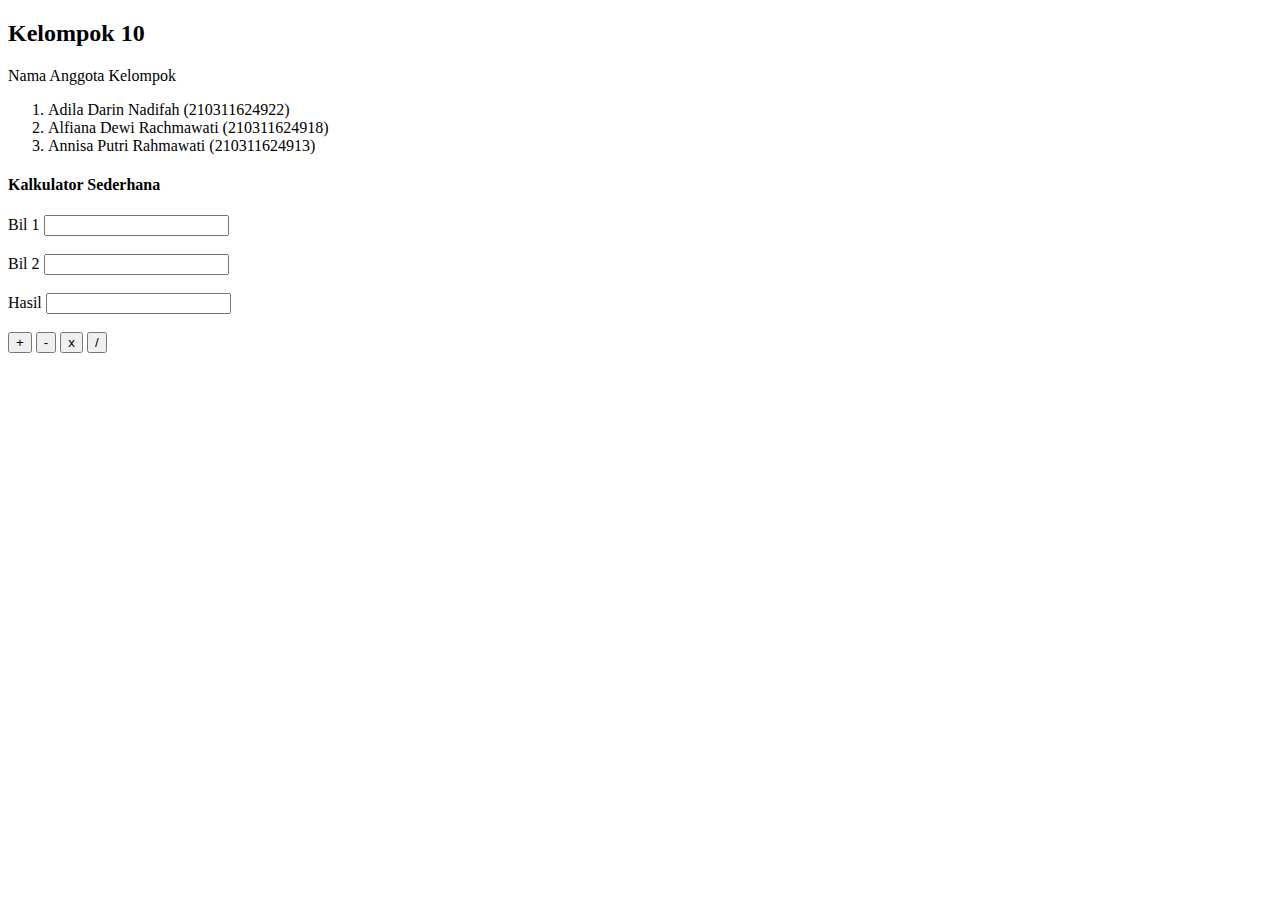
<file: Javascript_Kelompok10_Adila Darin-Alfiana Dewi-Annisa Putri.html>
<!DOCTYPE html>
<html>
<head>
<body>
<h2> Kelompok 10 </h2>
<p> Nama Anggota Kelompok </p>
<ol>
	<li>Adila Darin Nadifah (210311624922)</li>
	<li>Alfiana Dewi Rachmawati (210311624918)</li>
	<li>Annisa Putri Rahmawati (210311624913)</li>
</ol>
<h4> Kalkulator Sederhana </h4>

<form action="/action_page.php">
  <label for="bil1">Bil 1</label>
  <input type="text" id="bil1" name="bil1"><br><br>
  <label for="bil2">Bil 2</label>
  <input type="text" id="bil2" name="bil2"><br><br>
  <label for="hasil">Hasil</label>
  <input type="text" id="hasil" name="hasil"><br><br>
</form> 

<button onclick="myFunction()">+</button>
<button onclick="myFunction1()">-</button>
<button onclick="myFunction2()">x</button>
<button onclick="myFunction3()">/</button>

<script text="text/javascript">
function myFunction (){
bil1=eval(document.getElementById("bil1").value);
bil2=eval(document.getElementById("bil2").value);
hasil=bil1+bil2;
document.getElementById("hasil").value=hasil;
}
function myFunction1 (){
bil1=eval(document.getElementById("bil1").value);
bil2=eval(document.getElementById("bil2").value);
hasil=bil1-bil2;
document.getElementById("hasil").value=hasil;
}
function myFunction2 (){
bil1=eval(document.getElementById("bil1").value);
bil2=eval(document.getElementById("bil2").value);
hasil=bil1*bil2;
document.getElementById("hasil").value=hasil;
}
function myFunction3 (){
bil1=eval(document.getElementById("bil1").value);
bil2=eval(document.getElementById("bil2").value);
hasil=bil1/bil2;
document.getElementById("hasil").value=hasil;
}
</script>
</head>
</body>
</html>
</file>
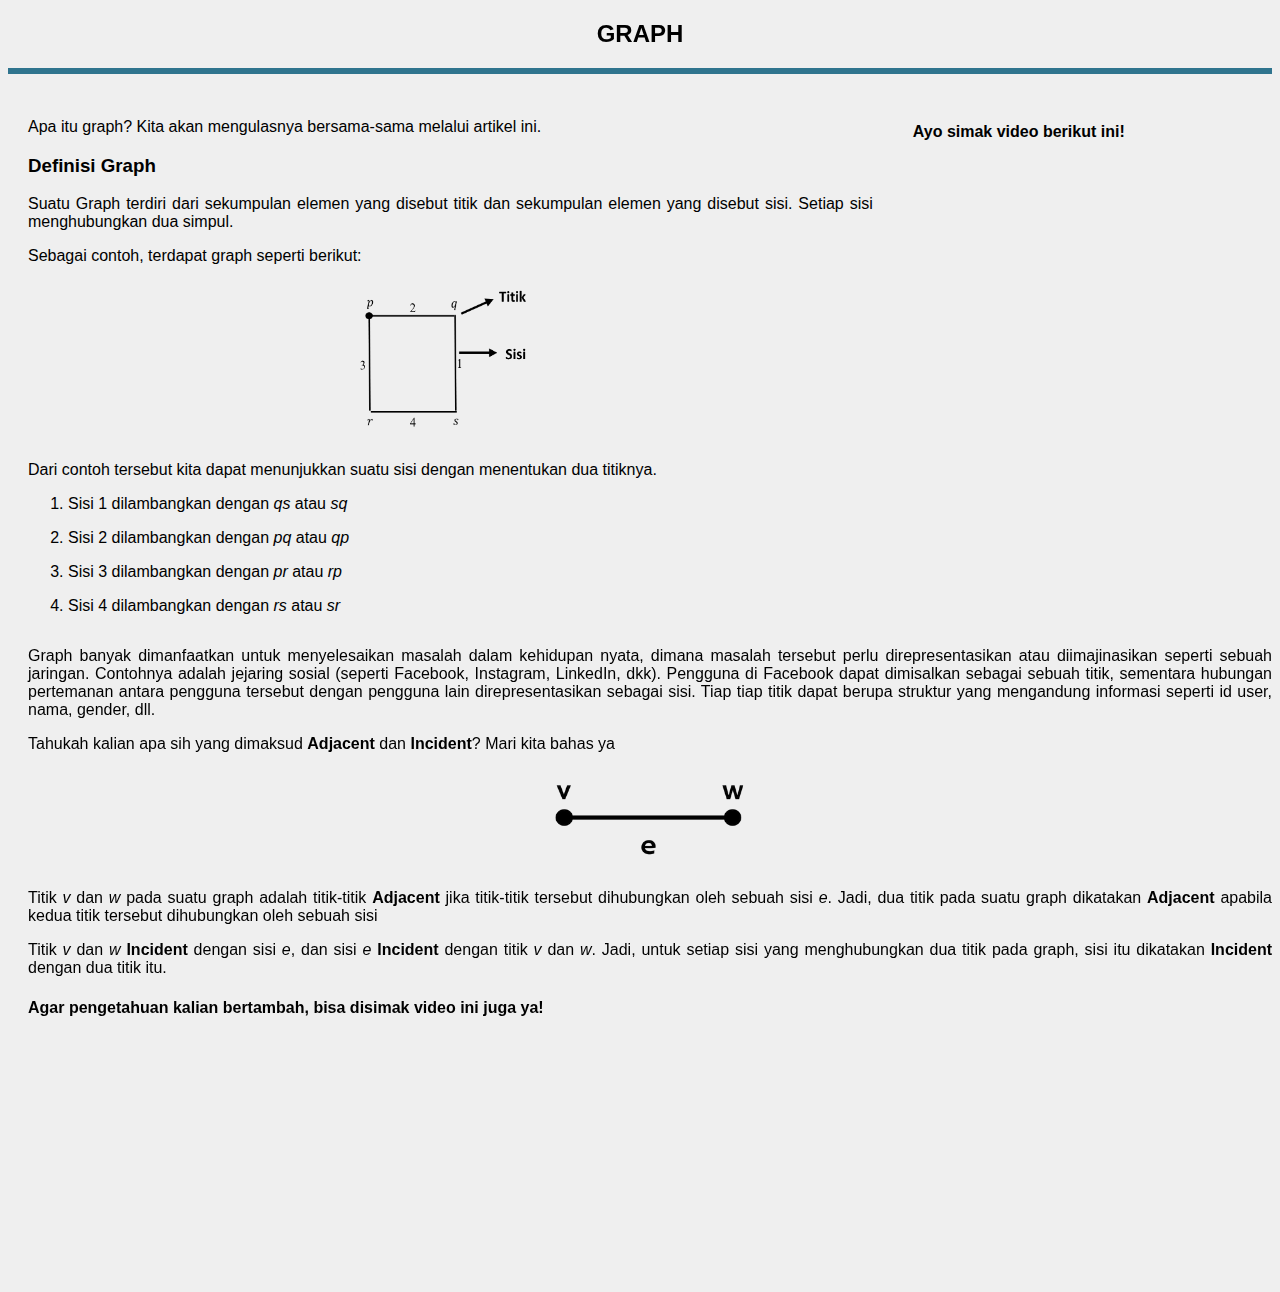
<file: Materi Graph.htm>
<!DOCTYPE html>
<html lang="en">
<head>
<meta charset="utf-8">
<meta name="viewport" content="width=device-width, initial-scale=1">
<title>MathNet.</title>
<link rel="stylesheet" href="Materi Graph.css">
</head>
<body>
	<h2> GRAPH</h2>
	<hr align="center" size="8" color="#2F748E" noshade>
	<div class="row">
		<div class="column side">
		<p> Apa itu graph? Kita akan mengulasnya bersama-sama melalui artikel ini.</p>
		<h3>Definisi Graph</h3>
		<p>Suatu Graph terdiri dari sekumpulan elemen yang disebut titik dan sekumpulan elemen yang disebut sisi. Setiap sisi menghubungkan dua simpul.</p>
		<p>Sebagai contoh, terdapat graph seperti berikut:</p>
		<center> <img src="img/Graph2 (1).png" width="200" height="160"></center>
		<p>Dari contoh tersebut kita dapat menunjukkan suatu sisi dengan menentukan dua titiknya.
			<ol>
				<p><li> Sisi 1 dilambangkan dengan <i>qs</i> atau <i>sq</i></li></p>
				<p><li> Sisi 2 dilambangkan dengan <i>pq</i> atau <i>qp</i></li></p>
				<p><li> Sisi 3 dilambangkan dengan <i>pr</i> atau <i>rp</i></li></p>
				<p><li> Sisi 4 dilambangkan dengan <i>rs</i> atau <i>sr</i></li></p>
			</ol>
		</p>
		</div>

		<div class="column right">
			<h4>Ayo simak video berikut ini!</h4>
			<iframe width="350" height="200" src="https://www.youtube.com/embed/C7YrMRdLkqo?si=0RLVG4P6fc7EVcA8" title="YouTube video player" frameborder="0" allow="accelerometer; autoplay; clipboard-write; encrypted-media; gyroscope; picture-in-picture; web-share" allowfullscreen>
			</iframe>
		</div>

		<div class="footer">
		<p>Graph banyak dimanfaatkan untuk menyelesaikan masalah dalam kehidupan nyata, dimana masalah tersebut perlu direpresentasikan atau diimajinasikan seperti sebuah jaringan. Contohnya adalah jejaring sosial (seperti Facebook, Instagram, LinkedIn, dkk). Pengguna di Facebook dapat dimisalkan sebagai sebuah titik, sementara hubungan pertemanan antara pengguna tersebut dengan pengguna lain direpresentasikan sebagai sisi. Tiap tiap titik dapat berupa struktur yang mengandung informasi seperti id user, nama, gender, dll.</p>
		<p>Tahukah kalian apa sih yang dimaksud <strong>Adjacent</strong> dan <strong>Incident</strong>? Mari kita bahas ya</p>
		<center><img src="img/Graph.png" width="200" height="100"></center>
		<p>Titik <i>v</i> dan <i>w</i> pada suatu graph adalah titik-titik <strong>Adjacent</strong> jika titik-titik tersebut dihubungkan oleh sebuah sisi <i>e</i>. Jadi, dua titik pada suatu graph dikatakan <strong>Adjacent</strong> apabila kedua titik tersebut dihubungkan oleh sebuah sisi</p>
		<p> Titik <i>v</i> dan <i>w</i> <strong>Incident</strong> dengan sisi <i>e</i>, dan sisi <i>e</i> <strong>Incident</strong> dengan titik <i>v</i> dan <i>w</i>. Jadi, untuk setiap sisi yang menghubungkan dua titik pada graph, sisi itu dikatakan <strong>Incident</strong> dengan dua titik itu. </p>
		<h4>Agar pengetahuan kalian bertambah, bisa disimak video ini juga ya!</h4>
			<iframe width="350" height="200" src="https://www.youtube.com/embed/hlHWguJVAdU?si=y5DWZE1nH37GrXFg" title="YouTube video player" frameborder="0" allow="accelerometer; autoplay; clipboard-write; encrypted-media; gyroscope; picture-in-picture; web-share" allowfullscreen>
			</iframe>
		</div>

</body>
</html>
</file>
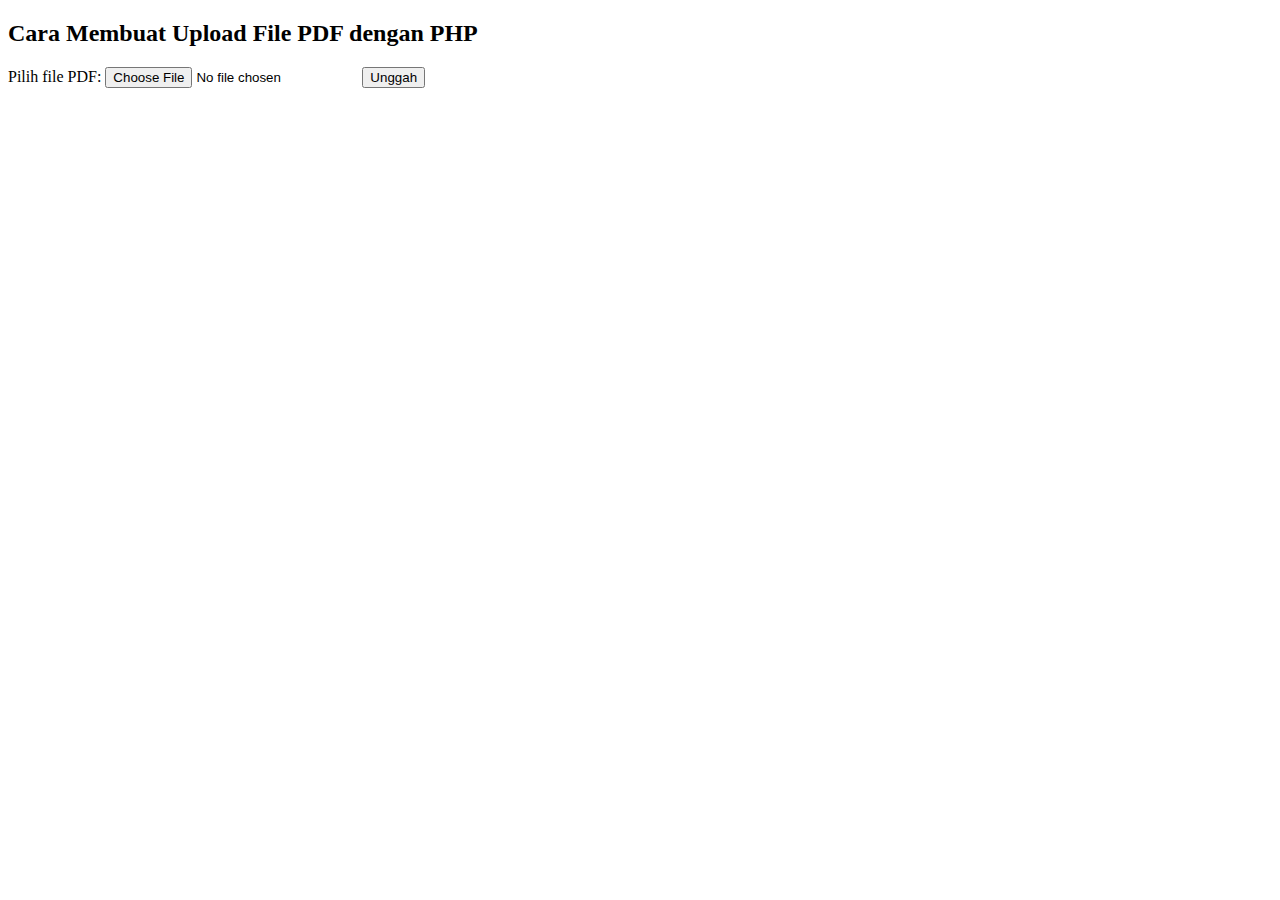
<file: uploadfile.html>
<!DOCTYPE html>
<html>
<head>
    <title>Unggah File PDF</title>
</head>
<body>
    <h2>Cara Membuat Upload File PDF dengan PHP</h2>
    <form action="proses_upload.php" method="POST" enctype="multipart/form-data">
        <label for="pdfFile">Pilih file PDF:</label>
        <input type="file" name="pdfFile" id="pdfFile">
        <button type="submit" name="submit">Unggah</button>
    </form>
</body>
</html>
</file>
<file: Materi Graph.css>
* {
  box-sizing: border-box;
}

body {
  font-family: Helvetica;
  background-color: #efefef;
}

/*Style the header*/
h2 {
  font-family: Helvetica;
  text-align: center;
  padding: auto;
}

/* Create two columns/boxes that floats next to each other */
.column {
  float: left;
  padding: 10px;
}

/* Left column */
.column.side {
  float: left;
  width: 70%;
  background: #efefef;
  height: auto; /* only for demonstration, should be removed */
  padding: 20px 20px 0px 20px;
  padding bottom: 0px;
  text-align: justify;
  font-size: 16px;
  font-family: helvetica;
}

/*right column */
.column.right {
  float: right;
  padding: 20px;
  background: #efefef;
  width: 30%;
  height: 300px; /* only for demonstration, should be removed */
}

/* Style the footer */
.footer {
  float: left;
  width: 100%;
  height: auto; /* only for demonstration, should be removed */
  background: #efefef;
  padding: 0px 0px 50px 20px;
  text-align: justify;
  font-size: 16px;
  font-family: helvetica ;
}
/* Clear floats after the columns */
row::after {
  content: "";
  display: table;
  clear: both;
}
</file>
